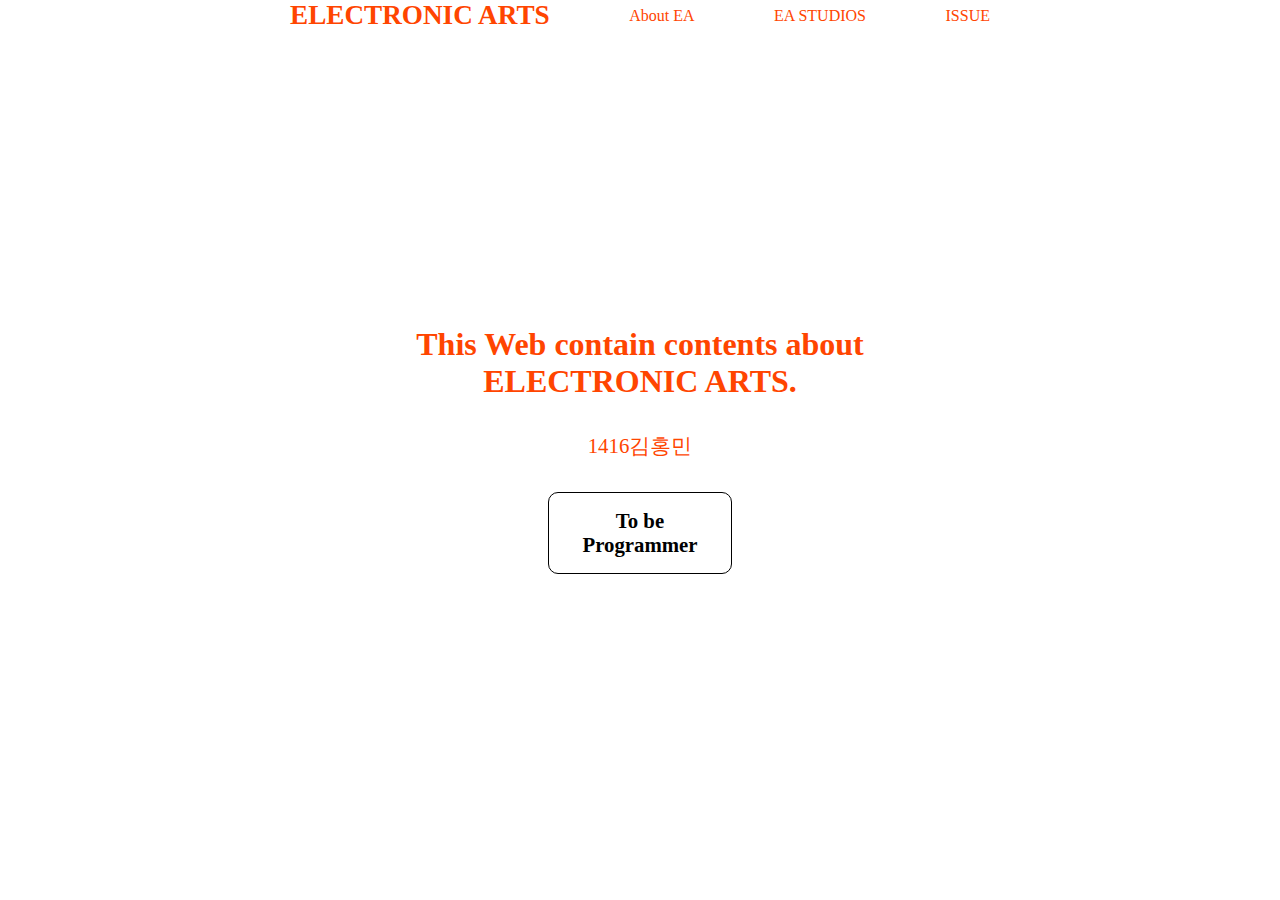
<file: index.html>
<title>gwazae</title>
<meta charset="utf-8">
<head>
<style>
    body {
     background-color:white;
     background-size: cover;
     background-repeat: no-repeat;
    }
  p {
   color: ff4500;
   text-decoration: none;
 }
   li {
    color: ff4500;
    text-decoration: none;
  }
    a {
     color: ff4500;
     text-decoration: none;
   }
   </style>
   </head>
<html>
<div class="container">
  <header>
<p>ELECTRONIC ARTS</p>
<li><a href="2.html">About EA</a></li>
<li><a href="3.html">EA STUDIOS</a></li>
<li><a href="4.html">ISSUE</a></li>

    </header>
    <section>
    <p>This Web contain contents about ELECTRONIC ARTS.</p>
    <p>1416김홍민</p>
  <a href="5.html">To be Programmer</a>
  </section>
  <footer></footer>
    </div>
</html>
<head>
  <link rel="stylesheet"
  href="style.css">
<div id="disqus_thread"></div>
<script>
    /**
    *  RECOMMENDED CONFIGURATION VARIABLES: EDIT AND UNCOMMENT THE SECTION BELOW TO INSERT DYNAMIC VALUES FROM YOUR PLATFORM OR CMS.
    *  LEARN WHY DEFINING THESE VARIABLES IS IMPORTANT: https://disqus.com/admin/universalcode/#configuration-variables    */
    /*
    var disqus_config = function () {
    this.page.url = PAGE_URL;  // Replace PAGE_URL with your page's canonical URL variable
    this.page.identifier = PAGE_IDENTIFIER; // Replace PAGE_IDENTIFIER with your page's unique identifier variable
    };
    */
    (function() { // DON'T EDIT BELOW THIS LINE
    var d = document, s = d.createElement('script');
    s.src = 'https://eaec.disqus.com/embed.js';
    s.setAttribute('data-timestamp', +new Date());
    (d.head || d.body).appendChild(s);
    })();
</script>
<noscript>Please enable JavaScript to view the <a href="https://disqus.com/?ref_noscript">comments powered by Disqus.</a></noscript>

<!--Start of Tawk.to Script-->
<script type="text/javascript">
var Tawk_API=Tawk_API||{}, Tawk_LoadStart=new Date();
(function(){
var s1=document.createElement("script"),s0=document.getElementsByTagName("script")[0];
s1.async=true;
s1.src='https://embed.tawk.to/613a1dae25797d7a89fe1ef1/1ff5g7siq';
s1.charset='UTF-8';
s1.setAttribute('crossorigin','*');
s0.parentNode.insertBefore(s1,s0);
})();
</script>
<!--End of Tawk.to Script-->
</file>
<file: style.css>
* {
padding: 0;
margin: 0;
/* border: 1px solid black;*/
}
.container {
  width: 700px;
  margin: 0 auto;
  box-sizing: border-box;
  height: 100vh;
  display: flex;
  flex-direction: column;
  justify-content: space-between;
  align-items: center;
}
header {
  display: flex;
  justify-content: space-between;
  width: 100%;
  align-items: center;
}
header>p {
  font-size: 1.7rem;
  font-weight: 700;
}
header>ul {
  display: flex;
}
header>ul>li {
  margin-left: 1.8rem;
}
header>ul>li>a {
  text-decoration: none;
  font-size: 1.2rem;
  font-weight: 800;
  padding-bottom: 5px;
}
header>ul>li:first-child>a {
  border-bottom: 5px solid black;
}
section {
  padding: 0 3rem;
  text-align: center;
}
section>p {
  margin-bottom: 2rem;
}
section>p:first-child {
  font-size: 2rem;
  font-weight: 900;
}
section>p:last-of-type {
  font-size: 1.3rem;
  font-weight: 500;
}
section>a {
  display: block;
  border: 1px solid black;
  width: 150px;
  font-size: 1.3rem;
  font-weight: 600;
  margin: auto;
  padding: 1rem;
  border-radius: 10px;
  background-color: auto;
  color: black;
}
footer {
  margin-bottom: 2rem;
  font-size: 1.1rem;
  color: #rgb(255, 0, 0);
}
footer>a {
  text-decoration: none;
  color: white;
}
li {
  list-style-type: none;
}
a {
  text-decoration: none;
  text-emphasis-color: black;
}
a:hover {
  border-bottom: 5px solid
  gray;
}
</file>
